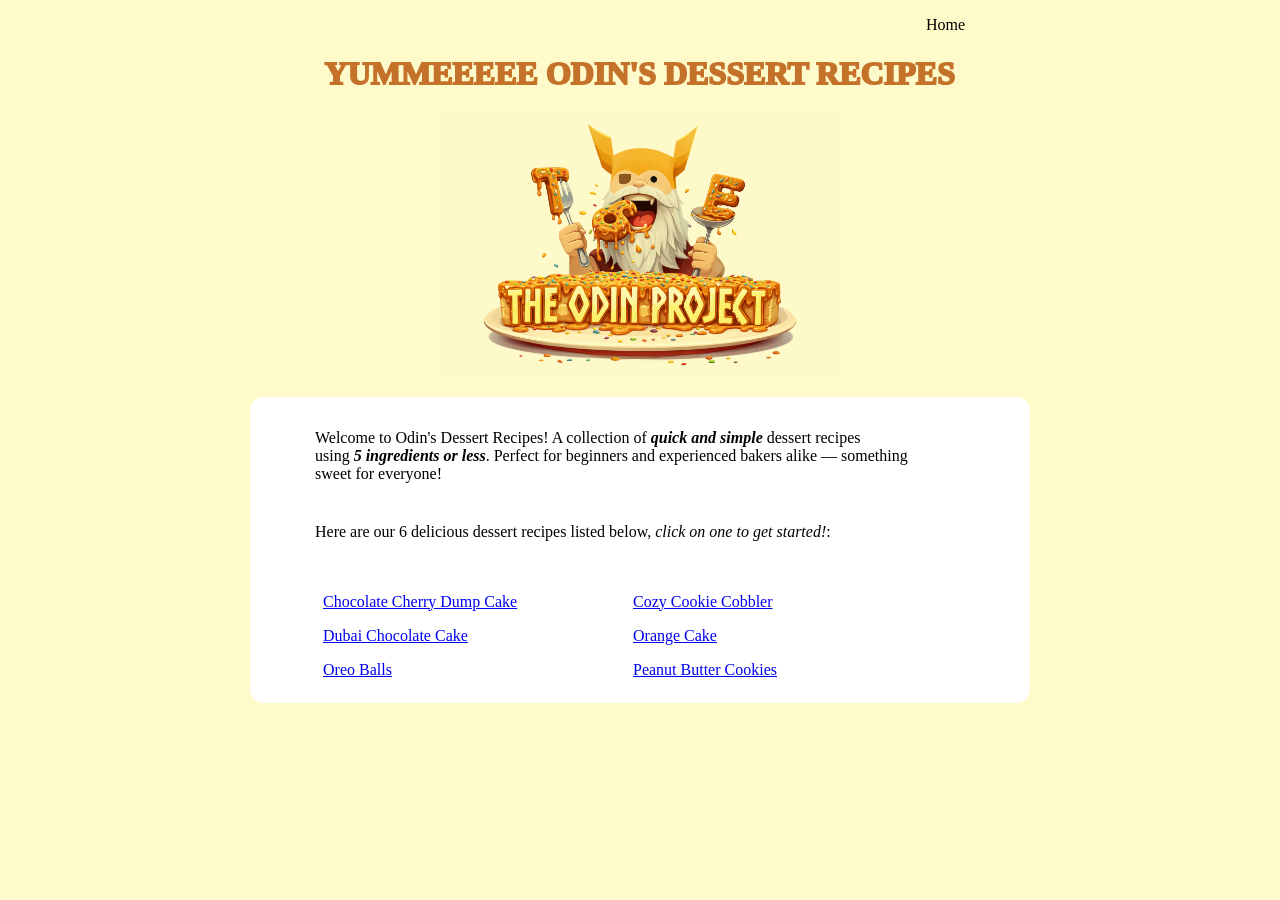
<file: index.html>
<!DOCTYPE html>
<html lang="en">
<head>
  <meta charset="UTF-8">
  <meta name="viewport" content="width=device-width, initial-scale=1.0">
  <title>Odin&apos;s Dessert Recipes</title>
  <link rel="stylesheet" href="css/style.css">
</head>

<body>
  <p class="home-button">Home</p>

  <h1>YUMMEEEEE ODIN&apos;S DESSERT RECIPES</h1>

  <img src="img/top-img.png" width="600" alt="Hero image in homepage">

  <div class="parent-block"><p class="intro-paragraph">Welcome to Odin's Dessert Recipes! A collection of <strong><em>quick and simple</em></strong> 
    dessert recipes <br>using <strong><em>5 ingredients or less</em></strong>. Perfect for beginners and 
    experienced bakers alike — something</br> sweet for everyone!</p>

  <p class="recipe-heading">Here are our 6 delicious dessert recipes listed below, 
    <em>click on one to get started!</em>:</p></div>

  <div class="parent-block-2">
    <span class="recipe-1"><a href="recipes/chocolate-cherry-dump-cake.html">Chocolate Cherry Dump Cake</a></span><span class="recipe-2"><a href="recipes/cozy-cookie-cobbler.html">Cozy Cookie Cobbler</a></span><span class="recipe-3"><a href="recipes/dubai-chocolate-cake.html">Dubai Chocolate Cake</a></span><span class="recipe-4"><a href="recipes/orange-cake.html">Orange Cake</a></span><span class="recipe-5"><a href="recipes/oreo-balls.html">Oreo Balls</a></span><span class="recipe-6"><a href="recipes/peanut-butter-cookies.html">Peanut Butter Cookies</a></span>
  </div>

</body>
</html>
</file>
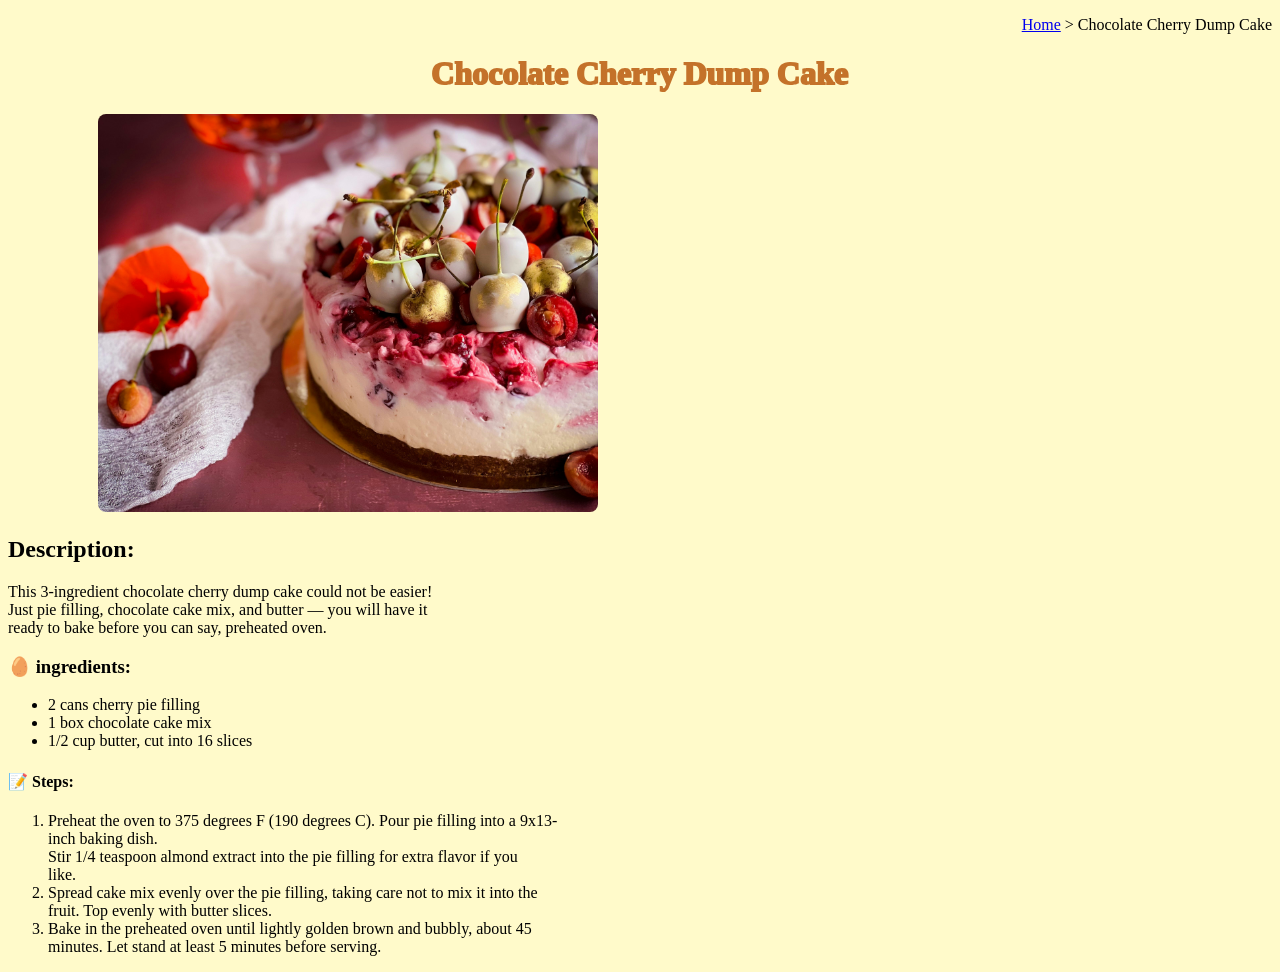
<file: recipes/chocolate-cherry-dump-cake.html>
<!DOCTYPE html>
<html lang="en">
<head>
  <meta charset="UTF-8">
  <meta name="viewport" content="width=device-width, initial-scale=1.0">
  <title>Chocolate cake</title>
  <link rel="stylesheet" href="../css/recipes.css">
</head>
<body>
  <p class="header"><a href="../index.html">Home</a> &gt; Chocolate Cherry Dump Cake</p>
  <h1>Chocolate Cherry Dump Cake</h1>
  
  <img 
    src="../img/chocolate-cherry-dump-cake.jpg" width="500" 
    alt="chocolate cherry dump cake">

  <h2>Description:</h2>
  <p class="description">This 3-ingredient chocolate cherry dump cake could not be easier! 
    <br>Just pie filling, chocolate cake mix, and butter — you will have it</br> 
    ready to bake before you can say, preheated oven.</p>

  <h3>&#129370; ingredients:</h3>
  <ul>
    <li>2 cans cherry pie filling</li>
    <li>1 box chocolate cake mix</li>
    <li>1/2 cup butter, cut into 16 slices</li>
  </ul>

 <h4>&#128221; Steps:</h4>
  <ol>
    <li>Preheat the oven to 375 degrees F (190 degrees C). Pour pie filling into a 9x13-
      <br>inch baking dish.</br>
      Stir 1/4 teaspoon almond extract into the pie filling for extra flavor if you
      <br>like.</br>
    </li>
    <li>
       Spread cake mix evenly over the pie filling, taking care not to mix it into the
        <br>fruit. Top evenly with butter slices.</br>
    </li>
    <li>
        Bake in the preheated oven until lightly golden brown and bubbly, about 45
        <br>minutes. Let stand at least 5 minutes before serving.</br>
    </li>
  </ol>

</body>
</html>
</file>
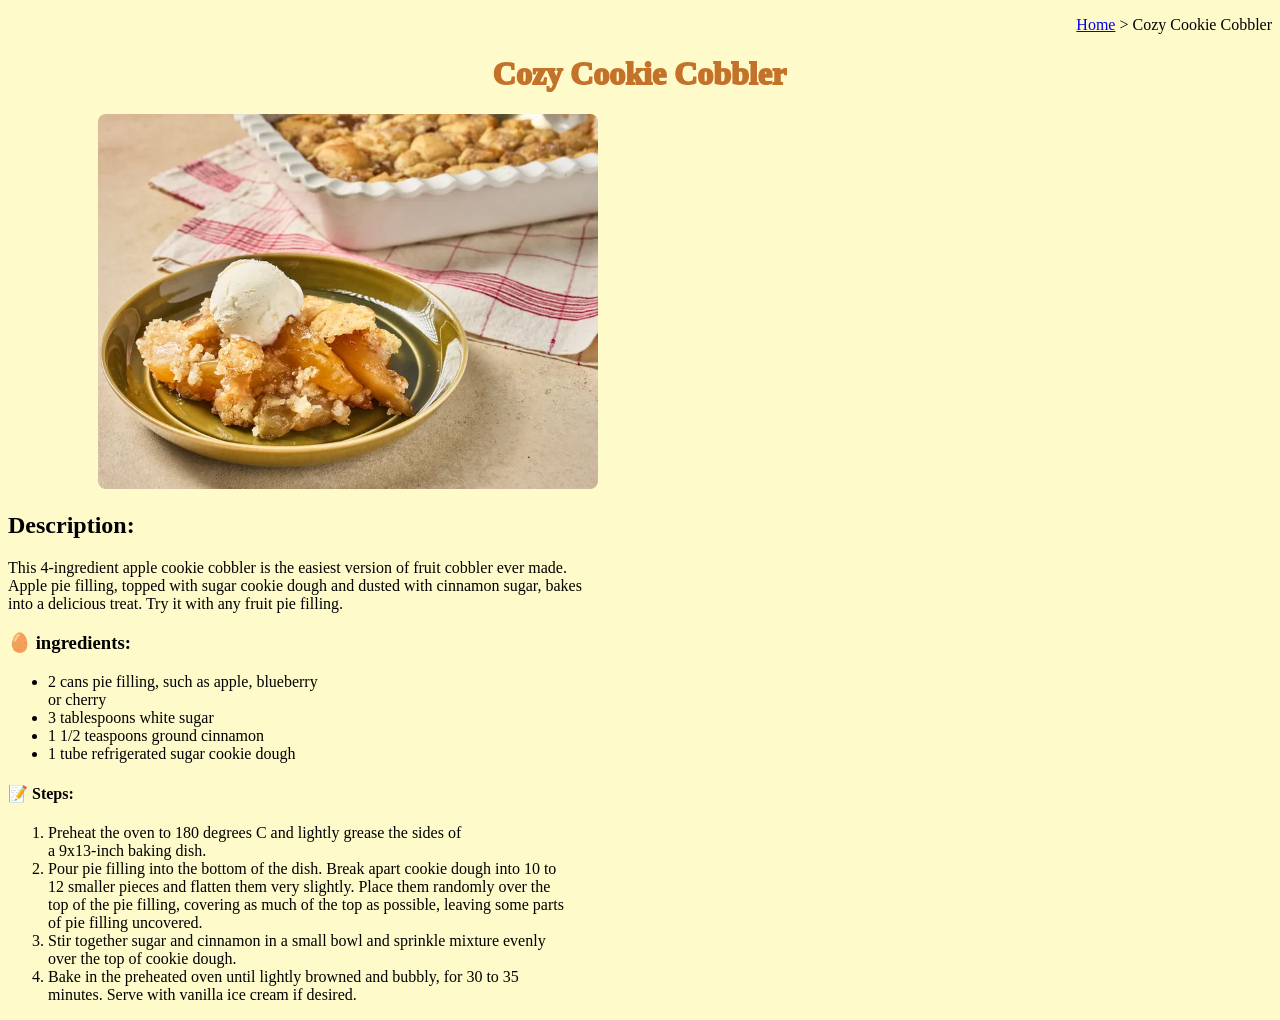
<file: recipes/cozy-cookie-cobbler.html>
<!DOCTYPE html>
<html lang="en">
<head>
  <meta charset="UTF-8">
  <meta name="viewport" content="width=device-width, initial-scale=1.0">
  <title>Cookie cobbler</title>
  <link rel="stylesheet" href="../css/recipes.css">
</head>
<body>
  <p class="header"><a href="../index.html">Home</a> &gt; Cozy Cookie Cobbler</p>
  <h1>Cozy Cookie Cobbler</h1>

  <img 
    src="../img/cookie-cobbler.jpg" width="500" 
    alt="cozy cookie cobbler">

  <h2>Description:</h2>
  <p class="description">
    This 4-ingredient apple cookie cobbler is the easiest version of fruit cobbler ever made.
    <br>Apple pie filling, topped with sugar cookie dough and dusted with cinnamon sugar, bakes</br>
    into a delicious treat. Try it with any fruit pie filling.
  </p>

  <h3>&#129370; ingredients:</h3>
  <ul>
    <li>2 cans pie filling, such as apple, blueberry <br>or cherry<br></li>
    <li>3 tablespoons white sugar</li>
    <li>1 1/2 teaspoons ground cinnamon</li>
    <li>1 tube refrigerated sugar cookie dough</li>
  </ul>

 <h4>&#128221; Steps:</h4>
  <ol>
    <li>Preheat the oven to 180 degrees C and lightly grease the sides of
      <br>a 9x13-inch baking dish.</br>
    </li>
    <li>
       Pour pie filling into the bottom of the dish. Break apart cookie dough into 10 to
        <br>12 smaller pieces and flatten them very slightly. Place them randomly over the</br>
        top of the pie filling, covering as much of the top as possible, leaving some parts
        <br>of pie filling uncovered. </br>
    </li>
    <li>
        Stir together sugar and cinnamon in a small bowl and sprinkle mixture evenly
        <br>over the top of cookie dough.</br>
    </li>
    <li>
        Bake in the preheated oven until lightly browned and bubbly, for 30 to 35
        <br>minutes. Serve with vanilla ice cream if desired.</br>
    </li>
  </ol>

</body>
</html>
</file>
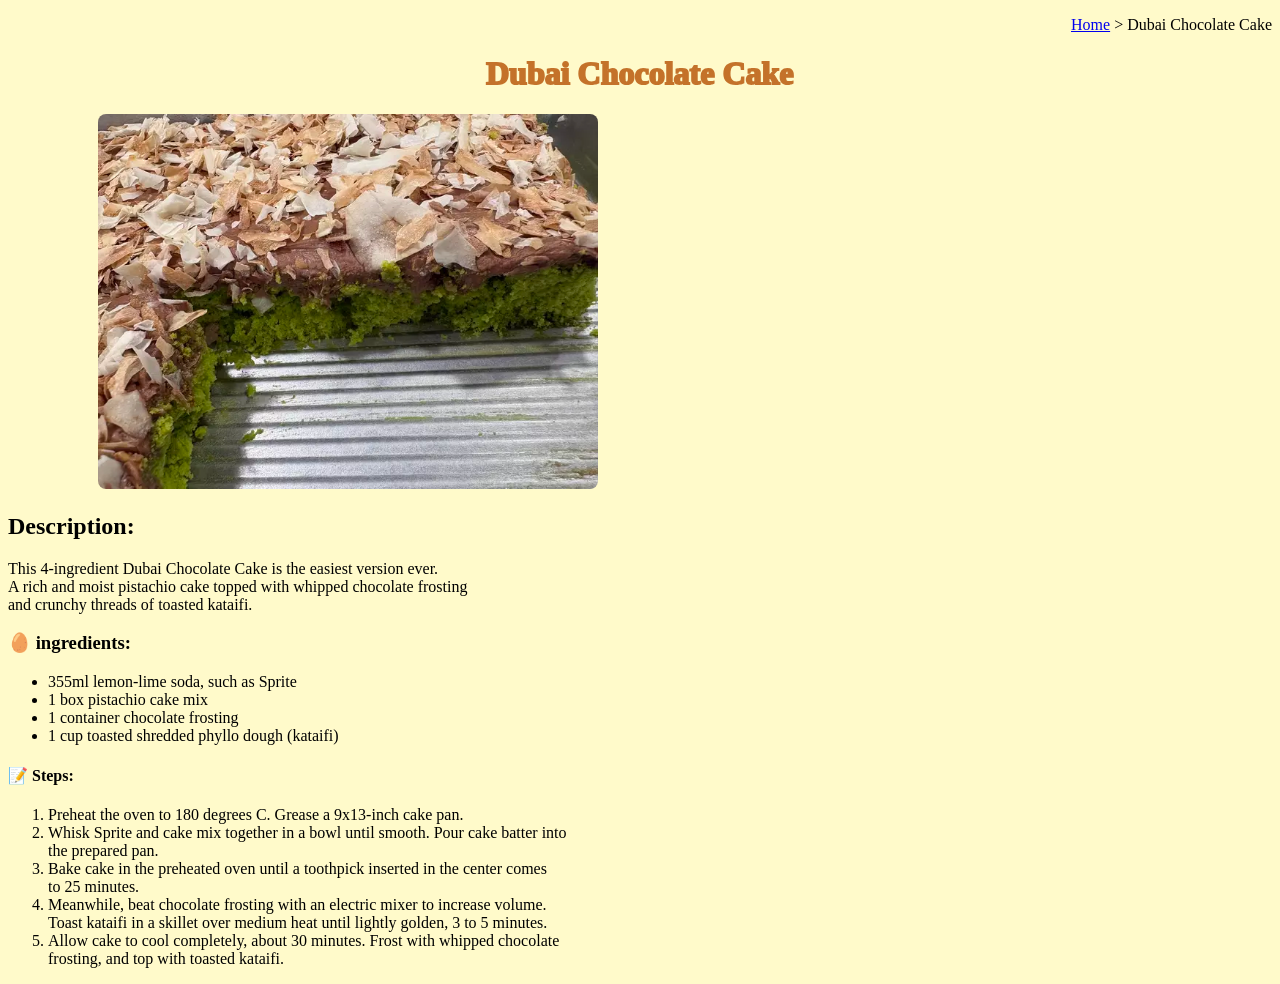
<file: recipes/dubai-chocolate-cake.html>
<!DOCTYPE html>
<html lang="en">
<head>
  <meta charset="UTF-8">
  <meta name="viewport" content="width=device-width, initial-scale=1.0">
  <title>Dubai chocolate cake</title>
  <link rel="stylesheet" href="../css/recipes.css">
</head>
<body>
  <p class="header"><a href="../index.html">Home</a> &gt; Dubai Chocolate Cake</p>
  <h1>Dubai Chocolate Cake</h1>

  <img 
    src="../img/dubai-chocolate-cake.jpg" width="500" 
    alt="dubai chocolate cake">

  <h2>Description:</h2>
  <p class="description">This 4-ingredient Dubai Chocolate Cake is the easiest version ever. <br>
    A rich and moist pistachio cake topped with whipped chocolate frosting <br>
    and crunchy threads of toasted kataifi.
  </p>

  <h3>&#129370; ingredients:</h3>
  <ul>
    <li>355ml lemon-lime soda, such as Sprite</li>
    <li>1 box pistachio cake mix</li>
    <li>1 container chocolate frosting</li>
    <li>1 cup toasted shredded phyllo dough (kataifi)</li>
  </ul>

 <h4>&#128221; Steps:</h4>
  <ol>
    <li>Preheat the oven to 180 degrees C. Grease a 9x13-inch cake pan.</li>
    <li>
        Whisk Sprite and cake mix together in a bowl until smooth. Pour cake batter into
        <br>the prepared pan.</br>
    </li>
    <li>
        Bake cake in the preheated oven until a toothpick inserted in the center comes
        <br>to 25 minutes.</br>
    </li>
    <li>
        Meanwhile, beat chocolate frosting with an electric mixer to increase volume.
        <br>Toast kataifi in a skillet over medium heat until lightly golden, 3 to 5 minutes.</br>
    </li>
       <li>
          Allow cake to cool completely, about 30 minutes. Frost with whipped chocolate
        <br>frosting, and top with toasted kataifi.</br>
    </li>
  </ol>

</body>
</html>
</file>
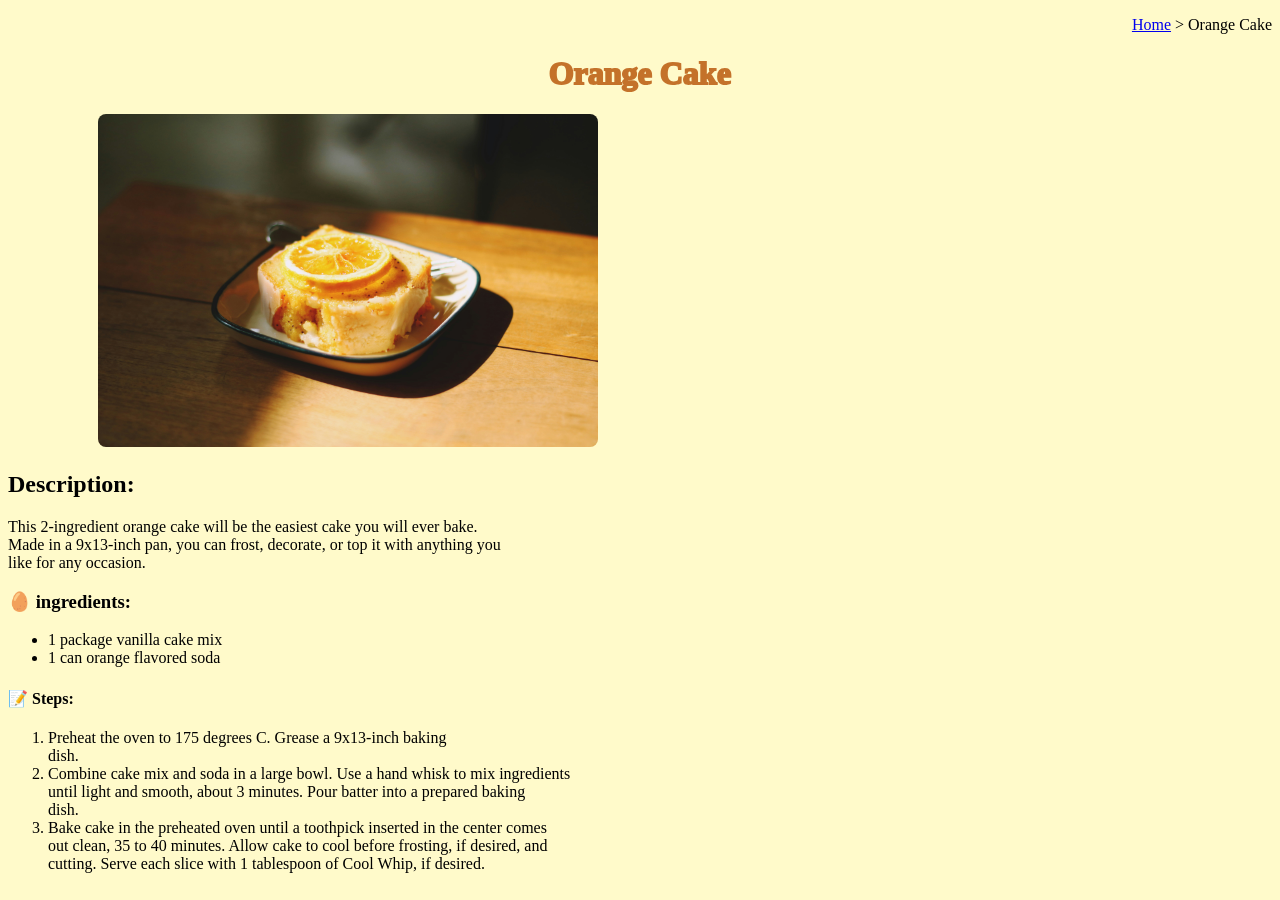
<file: recipes/orange-cake.html>
<!DOCTYPE html>
<html lang="en">
<head>
  <meta charset="UTF-8">
  <meta name="viewport" content="width=device-width, initial-scale=1.0">
  <link rel="stylesheet" href="../css/recipes.css">
  <title>Orange cake</title>
</head>
<body>
  <p class="header"><a href="../index.html">Home</a> &gt; Orange Cake</p>
  <h1>Orange Cake</h1>

  <img 
    src="../img/orange-cake.jpg" width="500" 
    alt="orange cake">

  <h2>Description:</h2>
  <p class="description">This 2-ingredient orange cake will be the easiest cake you will ever bake. <br>
  Made in a 9x13-inch pan, you can frost, decorate, or top it with anything you<br>
  like for any occasion.</p>

  <h3>&#129370; ingredients:</h3>
  <ul>
    <li>1 package vanilla cake mix</li>
    <li>1 can orange flavored soda</li>
  </ul>


  <h4>&#128221; Steps:</h4>
  <ol>
    <li>Preheat the oven to 175 degrees C. Grease a 9x13-inch baking 
      <br>dish.</br></li>
    <li>
        Combine cake mix and soda in a large bowl. Use a hand whisk to mix ingredients
        <br>until light and smooth, about 3 minutes. Pour batter into a prepared baking</br>
        dish.
    </li>
    <li>
        Bake cake in the preheated oven until a toothpick inserted in the center comes
        <br>out clean, 35 to 40 minutes. Allow cake to cool before frosting, if desired, and</br>
        cutting. Serve each slice with 1 tablespoon of Cool Whip, if desired.
    </li>
  </ol>

</body>
</html>
</file>
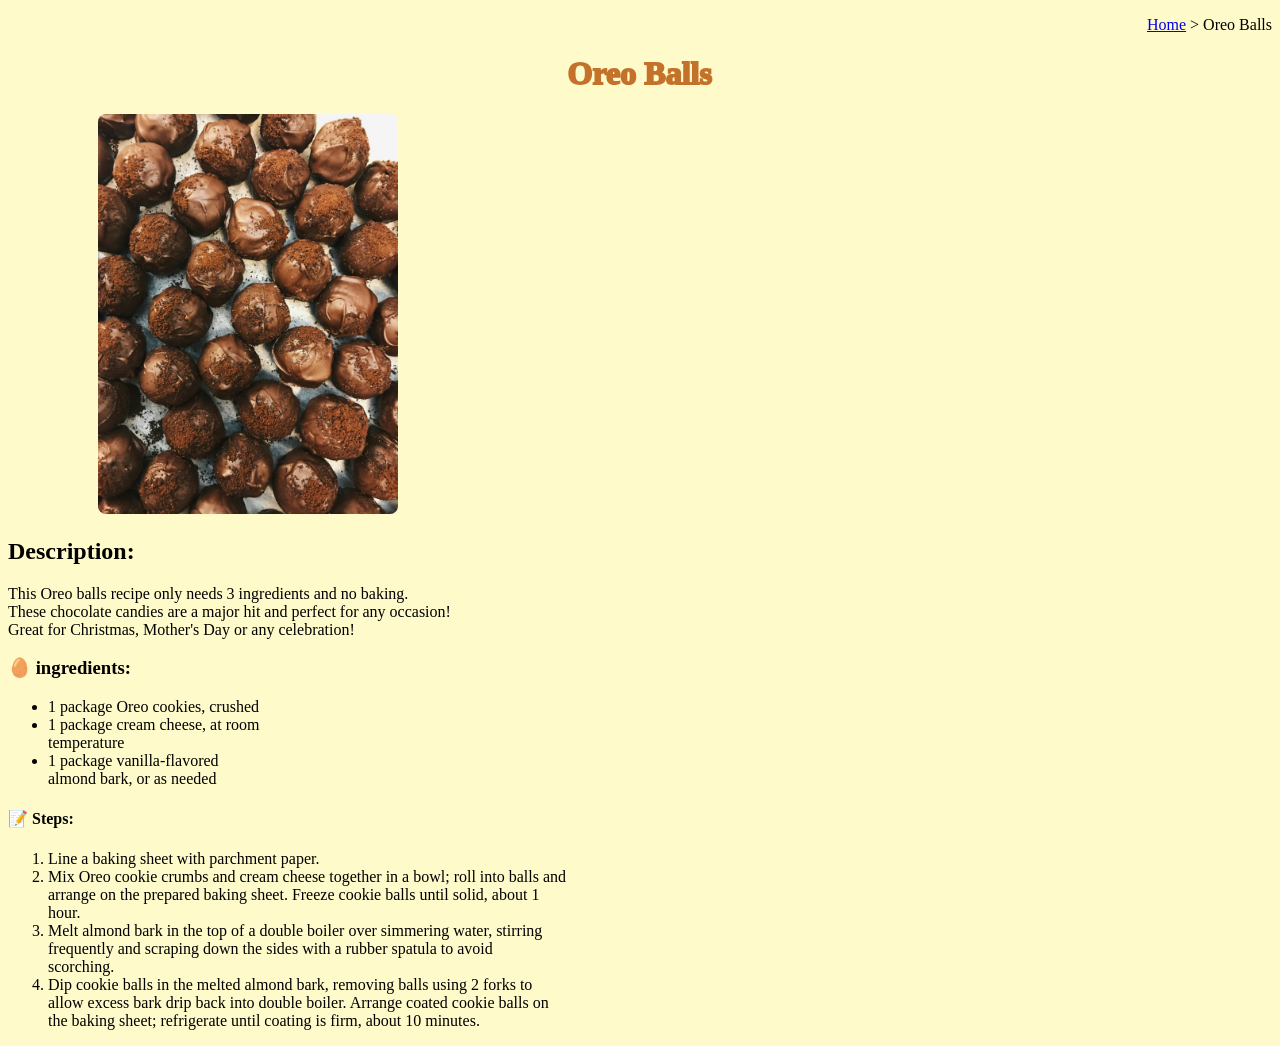
<file: recipes/oreo-balls.html>
<!DOCTYPE html>
<html lang="en">
<head>
  <meta charset="UTF-8">
  <meta name="viewport" content="width=device-width, initial-scale=1.0">
  <title>Oreo balls</title>
  <link rel="stylesheet" href="../css/recipes.css">
</head>
<body>
  <p class="header"><a href="../index.html">Home</a> &gt; Oreo Balls</p>
  <h1>Oreo Balls</h1>

  <img 
    src="../img/oreo-balls.jpg" width="300" 
    alt="oreo balls">

  <h2>Description:</h2>
  <p class="description">This Oreo balls recipe only needs 3 ingredients and no baking. <br>
    These chocolate candies are a major hit and perfect for any occasion! <br>
    Great for Christmas, Mother&#39;s Day or any celebration!
  </p>

  <h3>&#129370; ingredients:</h3>
  <ul>
    <li>1 package Oreo cookies, crushed</li>
    <li>1 package cream cheese, at room <br>temperature</br></li>
    <li>1 package vanilla-flavored <br>almond bark, or as needed</br></li>
  </ul>

  <h4>&#128221; Steps:</h4>
  <ol>
    <li>Line a baking sheet with parchment paper.</li>
    <li>
        Mix Oreo cookie crumbs and cream cheese together in a bowl; roll into balls and 
        <br>arrange on the prepared baking sheet. Freeze cookie balls until solid, about 1</br>
        hour.
    </li>
    <li>
        Melt almond bark in the top of a double boiler over simmering water, stirring
        <br>frequently and scraping down the sides with a rubber spatula to avoid</br>
        scorching.
    </li>
    <li>
        Dip cookie balls in the melted almond bark, removing balls using 2 forks to
        <br>allow excess bark drip back into double boiler. Arrange coated cookie balls on</br>
        the baking sheet; refrigerate until coating is firm, about 10 minutes.
    </li>
  </ol>

</body>
</html>
</file>
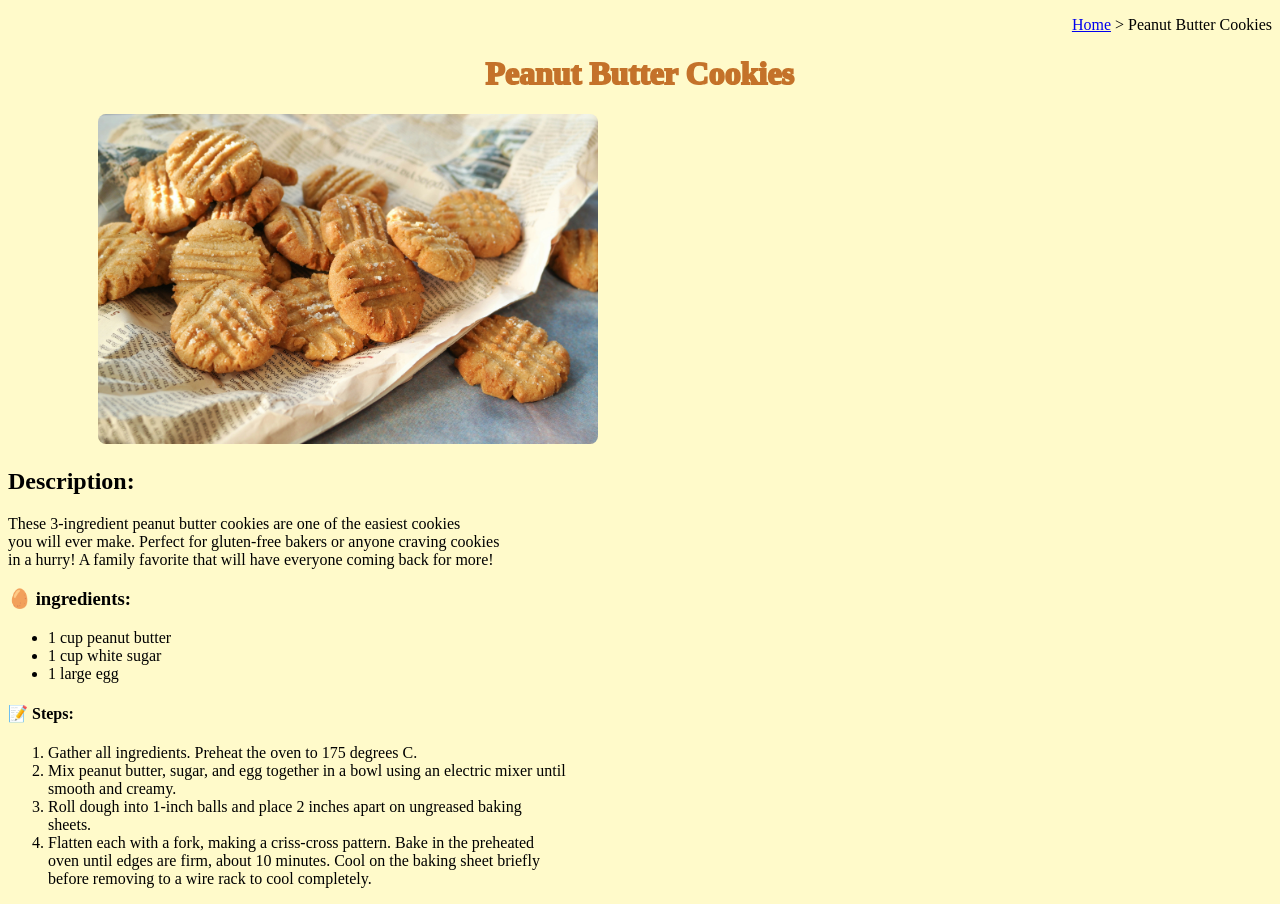
<file: recipes/peanut-butter-cookies.html>
<!DOCTYPE html>
<html lang="en">
<head>
  <meta charset="UTF-8">
  <meta name="viewport" content="width=device-width, initial-scale=1.0">
  <title>Peanut butter cookies</title>
  <link rel="stylesheet" href="../css/recipes.css">
</head>
<body>
  <p class="header"><a href="../index.html">Home</a> &gt; Peanut Butter Cookies</p>
  <h1>Peanut Butter Cookies</h1>

  <img 
    src="../img/peanut-butter-cookies.jpg" width="500" 
    alt="peanut butter cookies">

  <h2>Description:</h2>
  <p class="description">These 3-ingredient peanut butter cookies are one of the easiest cookies
     <br>you will ever make. Perfect for gluten-free bakers or anyone craving cookies</br> 
     in a hurry! A family favorite that will have everyone coming back for more!
  </p>

  <h3>&#129370; ingredients:</h3>
  <ul>
    <li>1 cup peanut butter</li>
    <li>1 cup white sugar</li>
    <li>1 large egg</li>
  </ul>

  <h4>&#128221; Steps:</h4>
  <ol>
    <li>Gather all ingredients. Preheat the oven to 175 degrees C.</li>
    <li>
        Mix peanut butter, sugar, and egg together in a bowl using an electric mixer until 
        <br>smooth and creamy.</br>
    </li>
    <li>
        Roll dough into 1-inch balls and place 2 inches apart on ungreased baking
        <br>sheets.</br>
    </li>
    <li>
        Flatten each with a fork, making a criss-cross pattern. Bake in the preheated
        <br>oven until edges are firm, about 10 minutes. Cool on the baking sheet briefly</br>
        before removing to a wire rack to cool completely.
    </li>
  </ol>

</body>
</html>
</file>
<file: css/style.css>
html {
  box-sizing: border-box;
  background-color:  #fffacaff;
}

*, 
*::before, 
*::after {
  box-sizing: inherit;
}

.home-button {
  text-align: right;
}

h1 {
  text-align: center;
  color: #C4722A; 
  -webkit-text-stroke: 2px
}

img {
  mix-blend-mode: multiply;
  display: block;
  margin-left: auto;
  margin-right: auto;
  width:400px;
  margin-bottom: 16px;

}

.parent-block {
  background-color: #ffffff;
  width: 780px;
  margin-left: auto;
  margin-right: auto;
  padding-top: 16px;
  padding-bottom: 16px;
  border-top-right-radius: 14px;
  border-top-left-radius: 14px;
}

.intro-paragraph {
  margin-bottom: 40px;
}

.recipe-heading {
  margin-bottom: 12px;
  margin-bottom: 12px;
}

p {
  text-align: left;
  width: 650px;
  margin-left: auto;
  margin-right: auto;
}

.parent-block-2 {
  width: 780px;
  margin-left: auto;
  margin-right: auto;
  border-bottom-left-radius: 14px;
  border-bottom-right-radius: 14px;
  background-color: #ffffff;
  padding: 16px;
  padding-left: 65px;
}

.recipe-1 {
  width: 310px;
  display: inline-block;
  padding: 8px;
}

.recipe-2 {
  width: 310px;
  display: inline-block;
  padding: 8px;
}

.recipe-3 {
  width: 310px;
  display: inline-block;
  padding: 8px;
}

.recipe-4 {
  width: 310px;
  display: inline-block;
  padding: 8px;
}

.recipe-5 {
  width: 310px;
  display: inline-block;
  padding: 8px;
}

.recipe-6 {
  width: 310px;
  display: inline-block;
  padding: 8px;
}
</file>
<file: css/recipes.css>
html {
  box-sizing: border-box;
  background-color:  #fffacaff;
}

*, 
*::before, 
*::after {
  box-sizing: inherit;
}


.header {
  text-align: right;
}

h1 {
  text-align: center;
  color: #C4722A; 
  -webkit-text-stroke: 2px
}

img {
  width: 350x;
  border-radius: 8px;
  margin-left: 90px;
}
</file>
